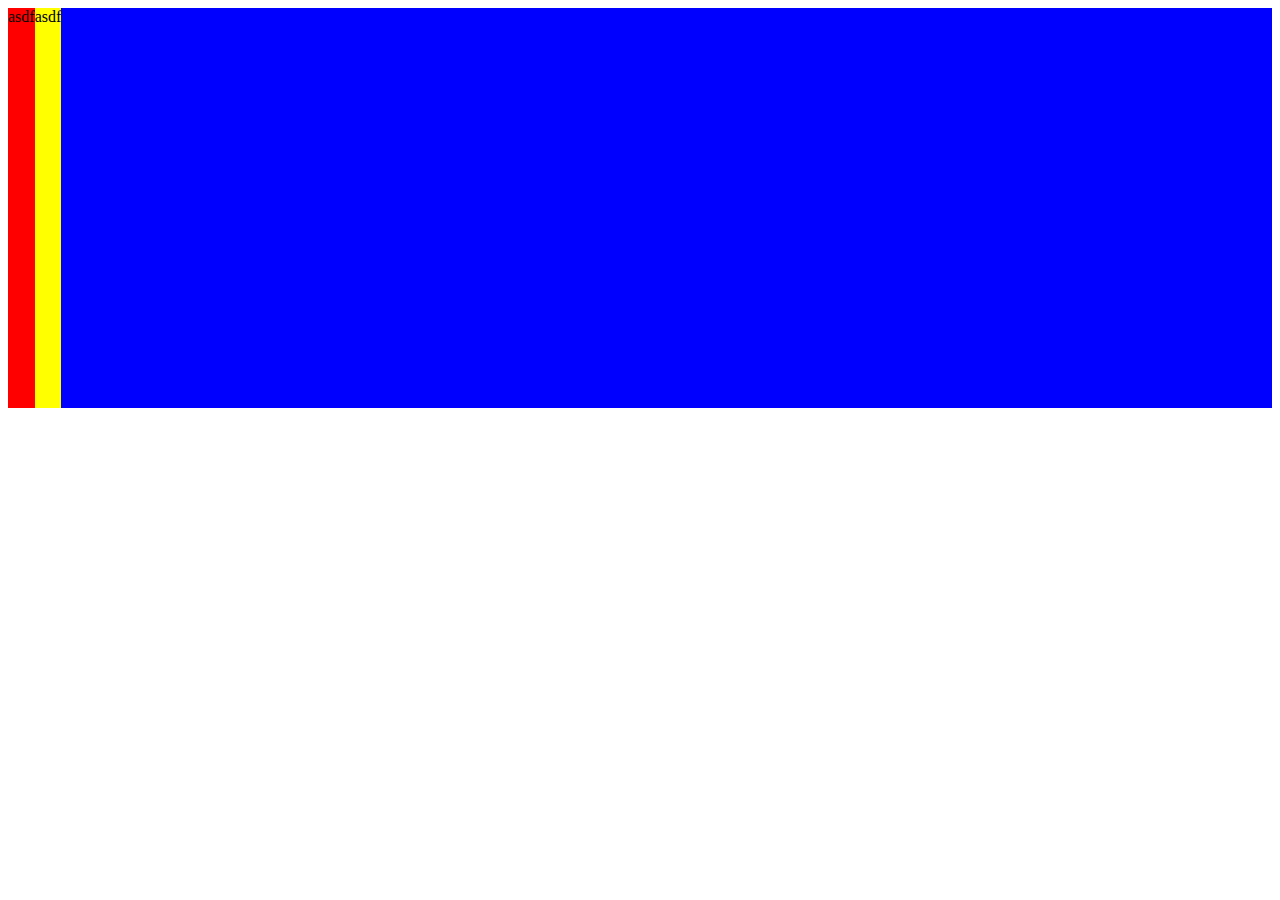
<file: display/index.html>
<!--
Display Block: Selalu membuat elemen di baris baru, width seukuran dengan countainer
Display Inline: Widht dan Height tdk berfungsi, membuat elemen di line yg sama dengan elemen sebelumnya
Display Inline-Block: Width dan Height berfungsi, membuat elemen di line yang sama dengan elemen sebelumnya
Display Flex: penempatan konten flexible
-->
<html>
    <head>
        <style>
            .flexbox {
                display: flex;
                background: blue;
                height: 400px;
                
            }
            .box1 {
                background: red;
            }
            .box2 {
                background: yellow;
            }
            .none {
                display: none;
            }
        </style>
    </head>

    <body>

        <div class="flexbox">

            <div class="box1">
                asdf
            </div>
            <div class="box2">
                asdf
            </div>

        </div>

    </body>
</html>
</file>
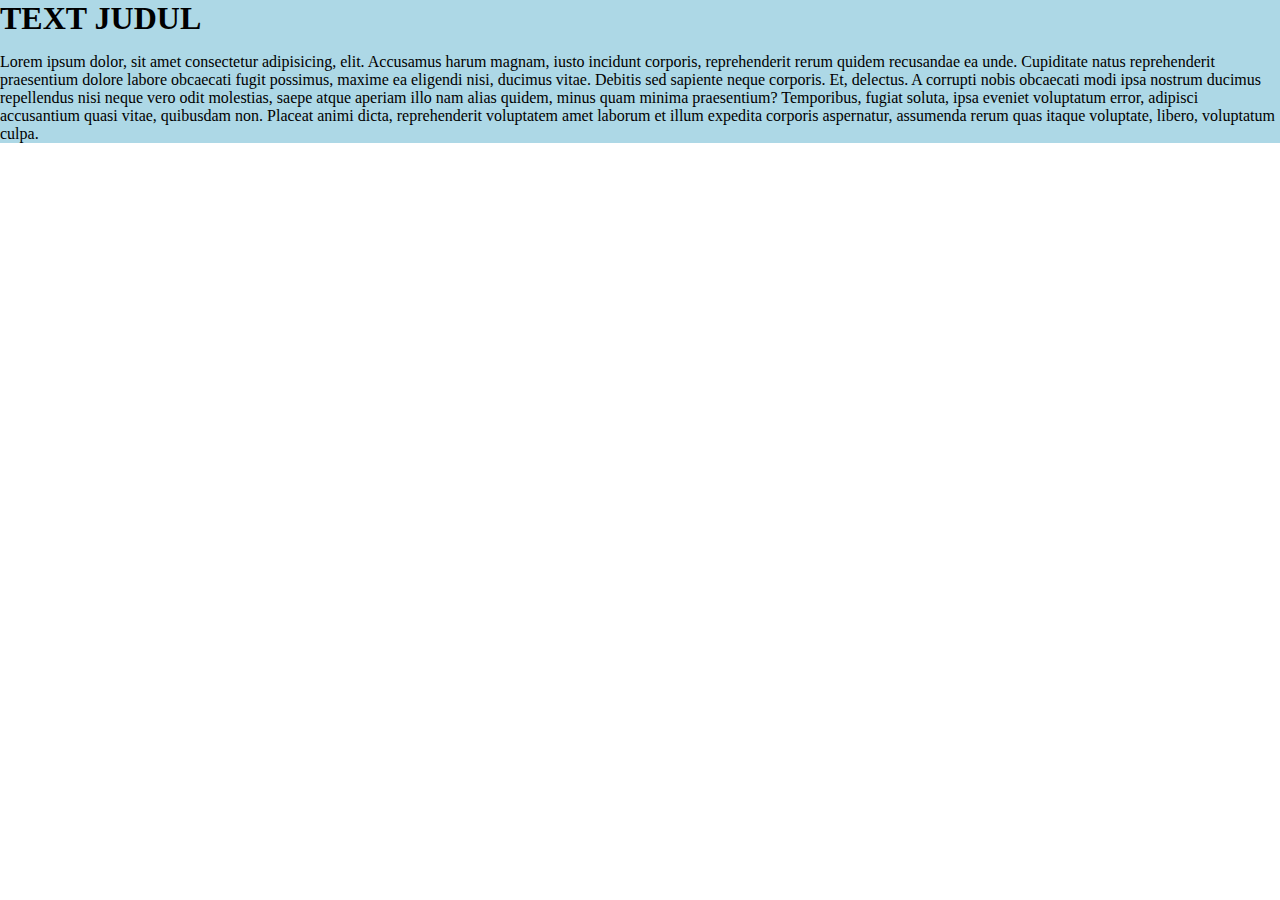
<file: responsive web design/nyoba/index.html>
<!DOCTYPE html>
<html lang="en">
<head>
	<meta charset="UTF-8">
	<meta name="viewport" content="width=device-width, initial-scale=1.0">
	<title>Document</title>

	<link rel="stylesheet" type="text/css" href="style.css">
</head>
<body>
	<div id="" class="wrapper">
		<div class="container">
			<h1>TEXT JUDUL</h1>
			<p>
				Lorem ipsum dolor, sit amet consectetur adipisicing, elit. Accusamus harum magnam, iusto incidunt corporis, reprehenderit rerum quidem recusandae ea unde. Cupiditate natus reprehenderit praesentium dolore labore obcaecati fugit possimus, maxime ea eligendi nisi, ducimus vitae. Debitis sed sapiente neque corporis. Et, delectus. A corrupti nobis obcaecati modi ipsa nostrum ducimus repellendus nisi neque vero odit molestias, saepe atque aperiam illo nam alias quidem, minus quam minima praesentium? Temporibus, fugiat soluta, ipsa eveniet voluptatum error, adipisci accusantium quasi vitae, quibusdam non. Placeat animi dicta, reprehenderit voluptatem amet laborum et illum expedita corporis aspernatur, assumenda rerum quas itaque voluptate, libero, voluptatum culpa.
			</p>
		</div>
	</div>
</body>
</html>
</file>
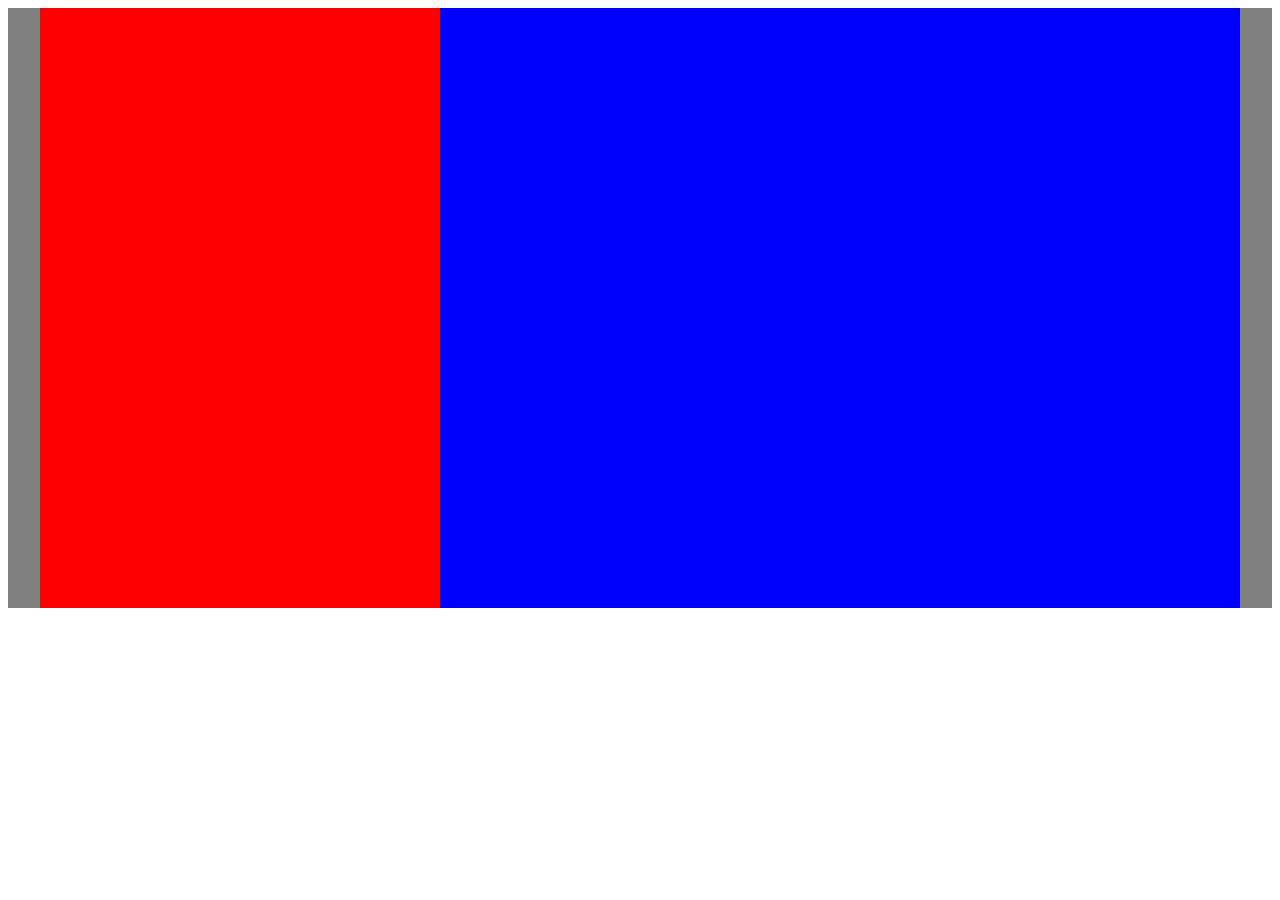
<file: bab3/2. CSS layout/2. tahap clear/index.html>
<!DOCTYPE html>
<html lang="en">
<head>
	<title>Wrapper dan Container</title>
	<link rel="stylesheet" type="text/css" href="style.css">
</head>
<body>
	<div class="wrapper">
		<div class="container">
			<div class="sidebar">
				
			</div>
			<div class="content">
				
			</div>
			<div class="clear"></div>
		</div>
	</div>
</body>
</html>
</file>
<file: responsive web design/nyoba/style.css>
body, h1{
	margin: 0;
}


@media screen and (min-width: 500px){
	.container{
		width: 100% !important;
		background: lightblue;
	}
}
@media screen and (max-width: 500px){
	.container{
		width: 100% !important;
		background: lightcoral;
	}
}
</file>
<file: bab3/2. CSS layout/2. tahap clear/style.css>
.wrapper{
	background: grey;
}
.container{
	width: 1200px;
	margin: auto;
	padding-right: 10px;
	padding-left: 10px;
}
.sidebar{
	width: 400px;
	height: 600px;
	background: red;
	float: left;
}
.content{
	width: 800px;
	height: 600px;
	background: blue;
	float: right;
}
.clear{
	clear: both;
}
</file>
